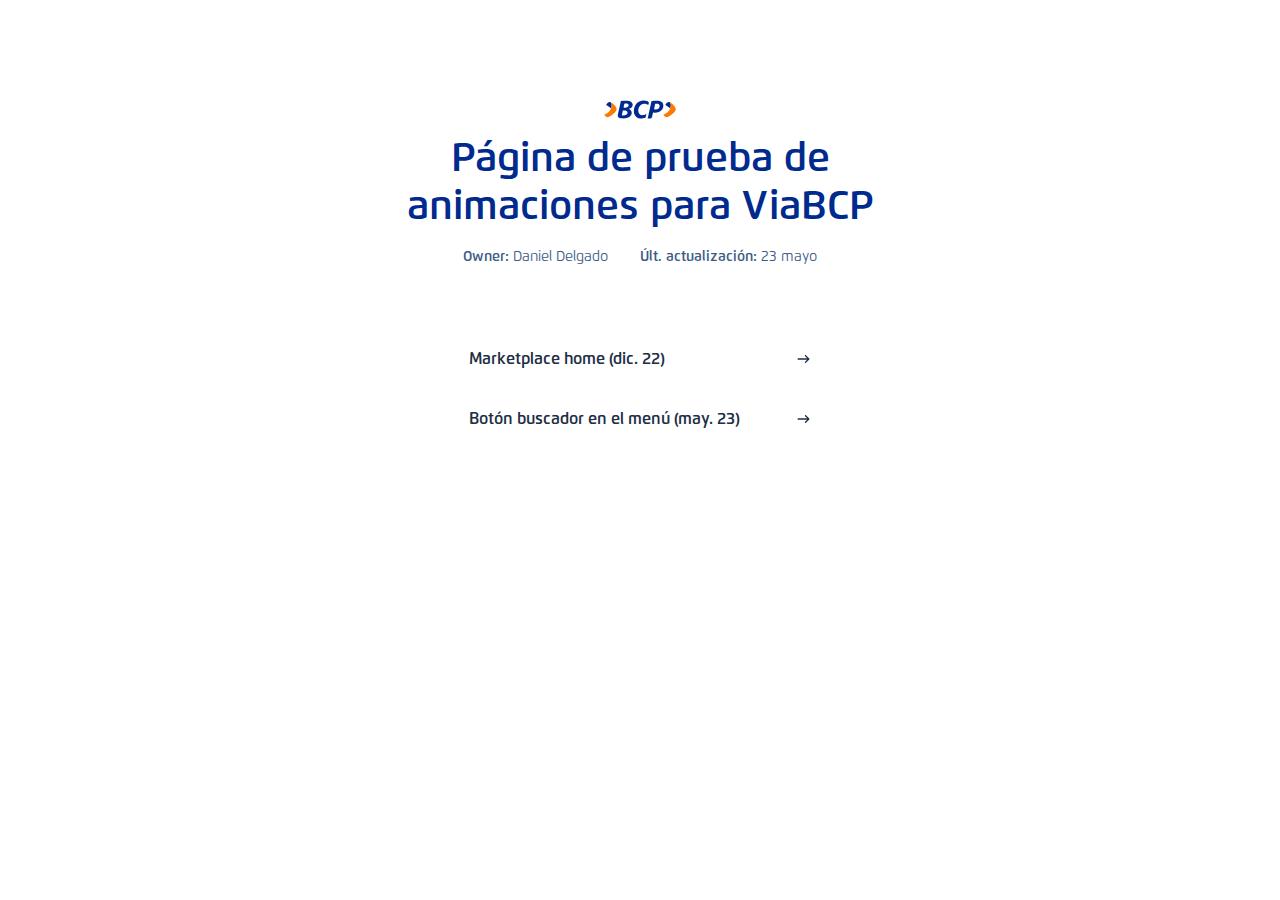
<file: index.html>
<!DOCTYPE html>
<html lang="en">
<head>
    <meta charset="UTF-8" />
    <meta http-equiv="X-UA-Compatible" content="IE=edge" />
    <meta name="viewport" content="width=device-width, initial-scale=1.0" />
    <title>BCP / Animaciones</title>
    <meta name="description" content="Sitio de prueba de animaciones para ViaBCP." />
    <meta name="robots" content="noindex" />
    <link rel="icon" type="image/png" href="favicon.png" />
    <link rel="stylesheet" type="text/css" href="styles.css" media="screen" />
    <link rel="stylesheet" type="text/css" href="index.css" media="screen" />
</head>
<body>
    <div class="main-container">
        <div class="index-container">
            <div class="index-title">
                <img src="resources/logos/lg_light.svg">
                <h1 class="d-display-s" style="color: var(--primary700); text-align: center;">Página de prueba de animaciones para ViaBCP</h1>
                <div class="index-details" style="color: var(--background800);">
                    <p class="r-paragraph-m"><span class="d-paragraph-m">Owner:</span> Daniel Delgado</p>
                    <p class="r-paragraph-m"><span class="d-paragraph-m">Últ. actualización:</span> 23 mayo</p>
                </div>
            </div>
            <div class="index-links">
                <a class="index-link" href="marketplace.html">
                    <p class="d-paragraph-l" style="color: var(--ontext);">Marketplace home (dic. 22)</p>
                    <img src="resources/icons/ic_arrow_right.svg">
                </a>
                <a class="index-link" href="searchbutton.html">
                    <p class="d-paragraph-l" style="color: var(--ontext);">Botón buscador en el menú (may. 23)</p>
                    <img src="resources/icons/ic_arrow_right.svg">
                </a>
            </div>
        </div>
    </div>
</body>
</html>
</file>
<file: styles.css>
/* -------------------------------------------------- */
/* Global styles */
/* -------------------------------------------------- */

:root {
    --white: #ffffff;
    --black: #000000;
    --ontext: #202E44;
    --primary900: #001F5A;
    --primary800: #002473;
    --primary700: #002A8D;
    --primary600: #002DA0;
    --primary500: #0030B3;
    --primary400: #0A47F0;
    --primary300: #3D77FF;
    --primary200: #70A9FF;
    --primary100: #B2D6FF;
    --primary050: #D1E6FF;
    --primary040: #EBF4FF;
    --secondary900: #8F1100;
    --secondary800: #B02B00;
    --secondary700: #CA4500;
    --secondary600: #E45E00;
    --secondary500: #FF7800;
    --secondary400: #FF961F;
    --secondary300: #FFA733;
    --secondary200: #FFBB5C;
    --secondary100: #FFD89F;
    --secondary050: #FFE8C7;
    --secondary040: #FFF6E6;
    --onsurface900: #4D5B70;
    --onsurface800: #606C7F;
    --onsurface700: #737E8E;
    --onsurface600: #868F9E;
    --onsurface500: #99A1AD;
    --onsurface400: #ACB2BD;
    --onsurface300: #BFC4CC;
    --onsurface200: #D2D5DC;
    --onsurface100: #E5E7EB;
    --onsurface050: #EFF0F2;
    --onsurface040: #F6F6F7;
    --background900: #264B78;
    --background800: #3C5D86;
    --background700: #527094;
    --background600: #6982A3;
    --background500: #7F95B1;
    --background400: #95A7BF;
    --background300: #ACBACE;
    --background200: #C2CCDC;
    --background100: #D8DFEA;
    --background050: #EAEFF5;
    --background040: #F2F4F8;
    --error: #E30425;
    --errorlight: #FFF2F5;
    --successdark: #37A500;
    --success: #6AC90F;
    --successlight: #F4FFEA;
    --attention: #3F78BF;
    --attentionlight: #F5F8FF;
    --alert: #FFCB1F;
    --alertlight: #FFFDED;
}

body {
    background-color: var(--white);
    margin: 0;
    padding: 0;
}

a {
    text-decoration: none;
}

.main-container {
    display: flex;
    justify-content: center;
    align-items: center;
    padding-left: 5vw;
    padding-right: 5vw;
}

.centered-container {
    display: flex;
    justify-content: center;
    align-items: center;
    min-width: 90vw;
    min-height: 100vh;
}

/* -------------------------------------------------- */
/* Typography styles */
/* -------------------------------------------------- */

@font-face {
    font-family: flexo-bold;
    src:url(resources/fonts/Flexo-Bold.otf)
}

@font-face {
    font-family: flexo-demi;
    src:url(resources/fonts/Flexo-Demi.otf)
}

@font-face {
    font-family: flexo-regular;
    src:url(resources/fonts/Flexo-Regular.otf)
}

.b-display-l {
    font-family: flexo-bold, sans-serif;
    font-style: normal;
    font-size: 56px;
    line-height: 64px;
    margin: 0;
}

.b-display-m {
    font-family: flexo-bold, sans-serif;
    font-style: normal;
    font-size: 48px;
    line-height: 56px;
    margin: 0;
}

.b-display-s {
    font-family: flexo-bold, sans-serif;
    font-style: normal;
    font-size: 40x;
    line-height: 48px;
    margin: 0;
}

.b-h1 {
    font-family: flexo-bold, sans-serif;
    font-style: normal;
    font-size: 32x;
    line-height: 40px;
    margin: 0;
}

.b-h2 {
    font-family: flexo-bold, sans-serif;
    font-style: normal;
    font-size: 24x;
    line-height: 32px;
    margin: 0;
}

.b-h3 {
    font-family: flexo-bold, sans-serif;
    font-style: normal;
    font-size: 20x;
    line-height: 28px;
    margin: 0;
}

.b-paragraph-l {
    font-family: flexo-bold, sans-serif;
    font-style: normal;
    font-size: 16x;
    line-height: 24px;
    margin: 0;
}

.b-paragraph-m {
    font-family: flexo-bold, sans-serif;
    font-style: normal;
    font-size: 14x;
    line-height: 20px;
    margin: 0;
}

.b-paragraph-s {
    font-family: flexo-bold, sans-serif;
    font-style: normal;
    font-size: 12px;
    line-height: 18px;
    margin: 0;
}

.b-character-l {
    font-family: flexo-bold, sans-serif;
    font-style: normal;
    font-size: 16x;
    line-height: 19px;
    margin: 0;
}

.b-character-m {
    font-family: flexo-bold, sans-serif;
    font-style: normal;
    font-size: 14x;
    line-height: 17px;
    margin: 0;
}

.b-character-s {
    font-family: flexo-bold, sans-serif;
    font-style: normal;
    font-size: 12x;
    line-height: 14px;
    margin: 0;
}

.b-character-t {
    font-family: flexo-bold, sans-serif;
    font-style: normal;
    font-size: 10x;
    line-height: 12px;
    margin: 0;
}

.d-display-l {
    font-family: flexo-demi, sans-serif;
    font-style: normal;
    font-size: 56px;
    line-height: 64px;
    margin: 0;
}

.d-display-m {
    font-family: flexo-demi, sans-serif;
    font-style: normal;
    font-size: 48px;
    line-height: 56px;
    margin: 0;
}

.d-display-s {
    font-family: flexo-demi, sans-serif;
    font-style: normal;
    font-size: 40px;
    line-height: 48px;
    margin: 0;
}

.d-h1 {
    font-family: flexo-demi, sans-serif;
    font-style: normal;
    font-size: 32px;
    line-height: 40px;
    margin: 0;
}

.d-h2 {
    font-family: flexo-demi, sans-serif;
    font-style: normal;
    font-size: 24px;
    line-height: 32px;
    margin: 0;
}

.d-h3 {
    font-family: flexo-demi, sans-serif;
    font-style: normal;
    font-size: 20px;
    line-height: 28px;
    margin: 0;
}

.d-paragraph-l {
    font-family: flexo-demi, sans-serif;
    font-style: normal;
    font-size: 16px;
    line-height: 24px;
    margin: 0;
}

.d-paragraph-m {
    font-family: flexo-demi, sans-serif;
    font-style: normal;
    font-size: 14px;
    line-height: 20px;
    margin: 0;
}

.d-paragraph-s {
    font-family: flexo-demi, sans-serif;
    font-style: normal;
    font-size: 12x;
    line-height: 18px;
    margin: 0;
}

.d-character-l {
    font-family: flexo-demi, sans-serif;
    font-style: normal;
    font-size: 16px;
    line-height: 19px;
    margin: 0;
}

.d-character-m {
    font-family: flexo-demi, sans-serif;
    font-style: normal;
    font-size: 14px;
    line-height: 17px;
    margin: 0;
}

.d-character-s {
    font-family: flexo-demi, sans-serif;
    font-style: normal;
    font-size: 12px;
    line-height: 14px;
    margin: 0;
}

.d-character-t {
    font-family: flexo-demi, sans-serif;
    font-style: normal;
    font-size: 10px;
    line-height: 12px;
    margin: 0;
}

.r-display-l {
    font-family: flexo-regular, sans-serif;
    font-style: normal;
    font-size: 56px;
    line-height: 64px;
    margin: 0;
}

.r-display-m {
    font-family: flexo-regular, sans-serif;
    font-style: normal;
    font-size: 48px;
    line-height: 56px;
    margin: 0;
}

.r-display-s {
    font-family: flexo-regular, sans-serif;
    font-style: normal;
    font-size: 40px;
    line-height: 48px;
    margin: 0;
}

.r-h1 {
    font-family: flexo-regular, sans-serif;
    font-style: normal;
    font-size: 32px;
    line-height: 40px;
    margin: 0;
}

.r-h2 {
    font-family: flexo-demi, sans-serif;
    font-style: normal;
    font-size: 24px;
    line-height: 32px;
    margin: 0;
}

.r-h3 {
    font-family: flexo-regular, sans-serif;
    font-style: normal;
    font-size: 20px;
    line-height: 28px;
    margin: 0;
}

.r-paragraph-l {
    font-family: flexo-regular, sans-serif;
    font-style: normal;
    font-size: 16px;
    line-height: 24px;
    margin: 0;
}

.r-paragraph-m {
    font-family: flexo-regular, sans-serif;
    font-style: normal;
    font-size: 14px;
    line-height: 20px;
    margin: 0;
}

.r-paragraph-s {
    font-family: flexo-regular, sans-serif;
    font-style: normal;
    font-size: 12px;
    line-height: 18px;
    margin: 0;
}

.r-character-l {
    font-family: flexo-regular, sans-serif;
    font-style: normal;
    font-size: 16px;
    line-height: 19px;
    margin: 0;
}

.r-character-m {
    font-family: flexo-regular, sans-serif;
    font-style: normal;
    font-size: 14px;
    line-height: 17px;
    margin: 0;
}

.r-character-s {
    font-family: flexo-regular, sans-serif;
    font-style: normal;
    font-size: 12px;
    line-height: 14px;
    margin: 0;
}

.r-character-t {
    font-family: flexo-regular, sans-serif;
    font-style: normal;
    font-size: 10px;
    line-height: 12px;
    margin: 0;
}


/* -------------------------------------------------- */
/* Media querys */
/* -------------------------------------------------- */


/* ------------------------------ */
/* 375 */
/* ------------------------------ */


@media screen and (max-width: 375px) {



}


/* ------------------------------ */
/* 376 - 570 */
/* ------------------------------ */


@media screen and (min-width: 376px) and (max-width: 570px) {



}


/* ------------------------------ */
/* 571 - 640 */
/* ------------------------------ */


@media screen and (min-width: 571px) and (max-width: 640px) {



}


/* ------------------------------ */
/* 641 - 834 */
/* ------------------------------ */


@media screen and (min-width: 641px) and (max-width: 834px) {



}


/* ------------------------------ */
/* 835 - 1024 */
/* ------------------------------ */


@media screen and (min-width: 835px) and (max-width: 1024px) {



}


/* ------------------------------ */
/* 1025 - 1280 */
/* ------------------------------ */


@media screen and (min-width: 1025px) and (max-width: 1280px) {

    

}


/* ------------------------------ */
/* 1680 */
/* ------------------------------ */


@media screen and (min-width: 1680px) {

    

}
</file>
<file: index.css>
/* -------------------------------------------------- */
/* Index */
/* -------------------------------------------------- */

.index-container {
    display: flex;
    flex-direction: column;
    justify-content: center;
    align-items: center;
    gap: 64px;
    max-width: 580px;
    padding-top: 100px;
}

.index-title {
    display: flex;
    flex-direction: column;
    justify-content: center;
    align-items: center;
    gap: 16px;
}

.index-details {
    display: flex;
    flex-direction: row;
    align-items: center;
    gap: 32px;
}

.index-links {
    display: flex;
    flex-direction: column;
    justify-content: center;
    align-items: center;
    gap: 4px;
}

.index-link {
    display: flex;
    flex-direction: row;
    justify-content: space-between;
    align-items: center;
    min-width: 343px;
    padding: 16px;
    border-radius: 8px;
    background-color: var(--white);
    cursor: pointer;
    transition: background-color 250ms;
}

.index-link:hover {
    background-color: var(--background040);
    transition: background-color 250ms;
}
</file>
